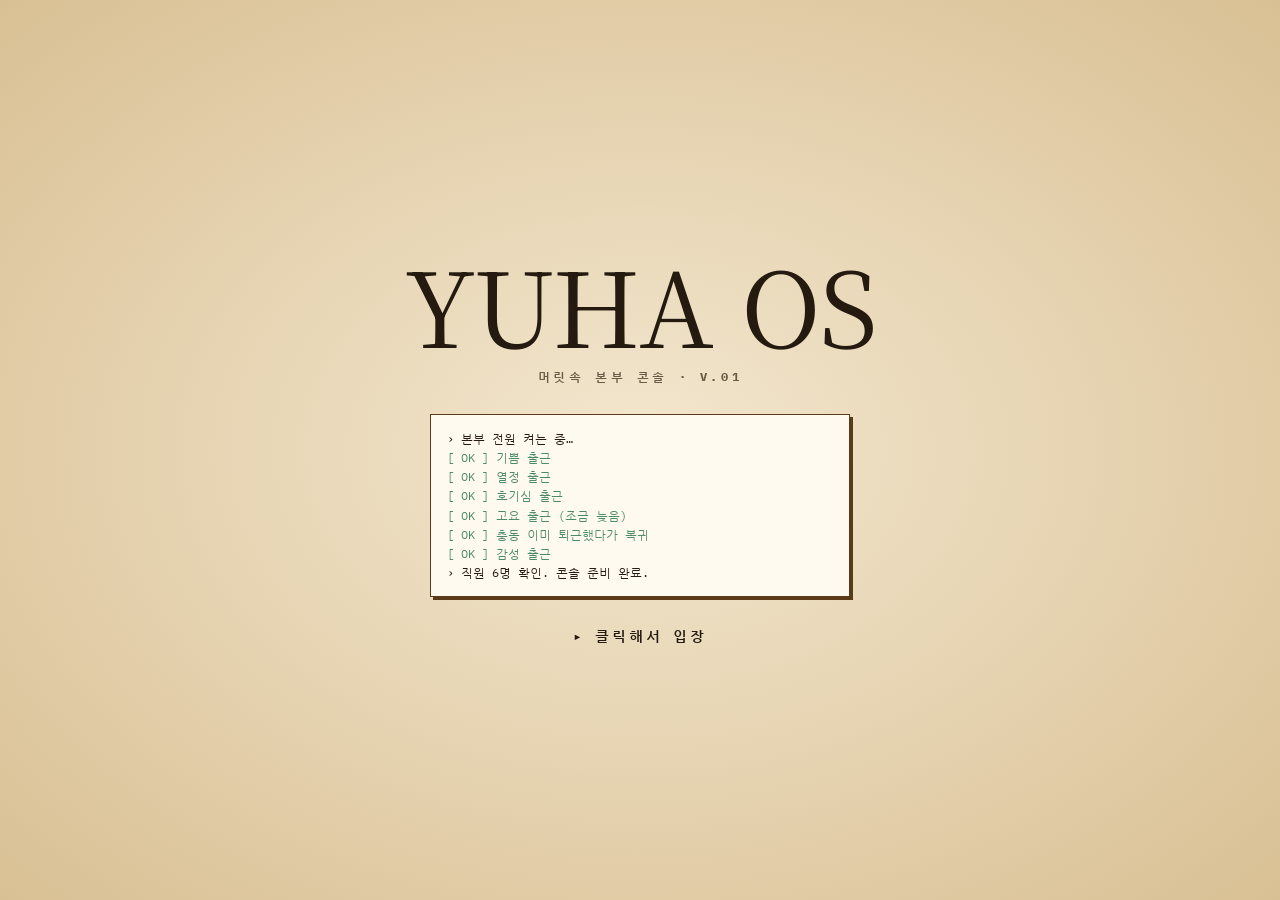
<file: index.html>
<!DOCTYPE html>
<html lang="ko">
<head>
<meta charset="utf-8">
<meta name="viewport" content="width=device-width, initial-scale=1">
<title>YUHA OS</title>
<meta name="description" content="유하의 포트폴리오 — 머릿속 본부 콘솔. 강원대 관광학과, 농구·기타·즉흥 여행.">
<link rel="preconnect" href="https://fonts.googleapis.com">
<link rel="preconnect" href="https://fonts.gstatic.com" crossorigin>
<link href="https://fonts.googleapis.com/css2?family=IBM+Plex+Mono:wght@400;500;700&family=Nanum+Gothic+Coding:wght@400;700&family=Noto+Serif+KR:wght@400;600&display=swap" rel="stylesheet">
<style>
/* ── 토큰 ─────────────────────────────────────────── */
:root{
  --font-mono:"IBM Plex Mono","Nanum Gothic Coding",ui-monospace,Consolas,monospace;
  --font-serif:"Noto Serif KR",Georgia,"Times New Roman",serif;

  --bg:#f3e7cf; --bg-deep:#d9c094;
  --win:#fffaf0; --titlebar:#ecdcb8;
  --chrome:#1c120a; --chrome-text:#ffd9a0;
  --ink:#241a10; --mute:#6b5a45; --line:#5a3a18;
  --accent:#c43f20; --on-accent:#ffffff;
  --scan:rgba(90,58,24,.045);

  /* 감정 색 — 핀 배지·자리표시 타일에만 */
  --joy:#f2b705; --passion:#e04f2e; --curiosity:#3f7cc4;
  --calm:#4d8a66; --impulse:#c2185b; --sentiment:#7e57c2;

  --shadow-hard:3px 3px 0 var(--line);
  --shadow-win:4px 4px 0 var(--line),0 16px 50px rgba(90,58,24,.28);
}
:root[data-wall="joy"]{--bg:#fbe7a8;--bg-deep:#e9bf45}
:root[data-wall="calm"]{--bg:#dfe9d8;--bg-deep:#a7c19a}
:root[data-wall="curiosity"]{--bg:#dde6f3;--bg-deep:#9fb6d8}
:root[data-theme="dark"]{
  --bg:#1d1611; --bg-deep:#0b0806;
  --win:#241b14; --titlebar:#33261b;
  --chrome:#000000; --chrome-text:#ffcf80;
  --ink:#f3e7cf; --mute:#bba88c; --line:#c9a36a;
  --accent:#ff7a55; --on-accent:#1c120a;
  --scan:rgba(255,207,128,.03);
  --shadow-win:4px 4px 0 var(--line),0 16px 50px rgba(0,0,0,.5);
}
:root[data-theme="dark"][data-wall="joy"]{--bg:#2a2208;--bg-deep:#0e0b02}
:root[data-theme="dark"][data-wall="calm"]{--bg:#142018;--bg-deep:#060b07}
:root[data-theme="dark"][data-wall="curiosity"]{--bg:#121a26;--bg-deep:#05080d}

/* ── 기본 ─────────────────────────────────────────── */
*,*::before,*::after{box-sizing:border-box}
[hidden]{display:none!important}
html,body{height:100%;margin:0}
body{font:14px/1.7 var(--font-mono);color:var(--ink);background:var(--bg-deep);overflow:hidden}
h1,h2,h3,p{margin:0}
a{color:var(--accent)}
button{font:inherit;color:inherit;cursor:pointer}
:focus-visible{outline:2px solid var(--accent);outline-offset:2px}
::selection{background:var(--accent);color:var(--on-accent)}
.sr-only{position:absolute;width:1px;height:1px;overflow:hidden;clip:rect(0 0 0 0);white-space:nowrap}

/* 버튼 공통: 딱딱한 그림자, 누르면 눌림 */
.btn{display:inline-flex;align-items:center;justify-content:center;gap:6px;min-height:40px;padding:8px 14px;
  background:var(--win);color:var(--ink);border:1.5px solid var(--line);box-shadow:var(--shadow-hard);
  font-size:12px;font-weight:700;letter-spacing:.12em;text-decoration:none}
.btn:hover{background:var(--titlebar)}
.btn:active{transform:translate(2px,2px);box-shadow:1px 1px 0 var(--line)}
.btn.primary{background:var(--accent);color:var(--on-accent)}
.btn.primary:hover{filter:brightness(1.08)}
.btn[aria-disabled="true"]{opacity:.55;cursor:not-allowed}

.kicker{font-size:11px;letter-spacing:.18em;color:var(--mute);text-transform:uppercase}
.serif{font-family:var(--font-serif);font-weight:400;letter-spacing:-.01em}
hr.rule{border:0;border-top:1px dashed var(--line);opacity:.5;margin:18px 0}

/* ── 부팅 화면 ────────────────────────────────────── */
#boot{position:fixed;inset:0;z-index:5000;display:flex;flex-direction:column;align-items:center;justify-content:center;gap:28px;
  padding:24px 16px;background:radial-gradient(ellipse at center,var(--bg) 0%,var(--bg-deep) 100%);cursor:pointer;text-align:center}
#boot[hidden]{display:none}
.boot-mark{font-family:var(--font-serif);font-size:clamp(44px,11vw,104px);line-height:1;letter-spacing:-.02em}
.boot-mark small{display:block;margin-top:14px;font:700 12px/1.4 var(--font-mono);letter-spacing:.3em;color:var(--mute)}
.boot-log{width:min(420px,100%);min-height:9.5em;padding:14px 16px;text-align:left;font-size:12px;line-height:1.6;
  background:var(--win);border:1.5px solid var(--line);box-shadow:var(--shadow-hard)}
.boot-log span{display:block}
.boot-log .ok{color:var(--calm)}
:root[data-theme="dark"] .boot-log .ok{color:#8fd1a8}
.boot-enter{font-weight:700;letter-spacing:.2em;animation:blink 1.1s steps(1) infinite}
@keyframes blink{50%{opacity:.35}}

/* ── 데스크톱 ─────────────────────────────────────── */
#desktop{position:fixed;inset:0;background:radial-gradient(ellipse at 60% 40%,var(--bg) 0%,var(--bg-deep) 110%)}
#desktop::after{content:"";position:absolute;inset:0;pointer-events:none;z-index:4000;
  background:repeating-linear-gradient(0deg,transparent 0 3px,var(--scan) 3px 4px)}

.menubar{position:absolute;top:0;left:0;right:0;height:32px;z-index:3000;display:flex;align-items:center;justify-content:space-between;
  gap:12px;padding:0 12px;background:var(--chrome);color:var(--chrome-text);font-size:12px;letter-spacing:.06em}
.menubar .left,.menubar .right{display:flex;align-items:center;gap:14px;min-width:0}
.menubar b{white-space:nowrap}
.menubar .mb-btn{background:none;border:0;color:inherit;padding:4px 2px;opacity:.8}
.menubar .mb-btn:hover{opacity:1;text-decoration:underline}
.menubar .power{border:1px solid var(--chrome-text);padding:3px 10px;letter-spacing:.14em;opacity:1}
.menubar .power:hover{background:var(--chrome-text);color:var(--chrome);text-decoration:none}
#clock{white-space:nowrap;font-variant-numeric:tabular-nums}

.icons{position:absolute;top:56px;left:24px;display:grid;grid-auto-flow:row;gap:14px;z-index:10}
.icon{display:flex;flex-direction:column;align-items:center;gap:6px;width:84px;padding:6px 4px;background:none;border:0;border-radius:4px}
.icon:hover,.icon:focus-visible{background:rgba(90,58,24,.12)}
.icon .glyph{display:grid;place-items:center;width:48px;height:40px;font-size:20px;background:var(--win);
  border:1.5px solid var(--line);box-shadow:2px 2px 0 var(--line)}
.icon .name{font-size:11px;line-height:1.3;text-align:center;word-break:keep-all;
  background:color-mix(in srgb,var(--bg) 70%,transparent);padding:0 3px}

.hero-btn{position:absolute;top:56px;right:32px;z-index:10;width:104px;height:104px;display:flex;flex-direction:column;align-items:center;
  justify-content:center;gap:8px;background:var(--win);border:1.5px solid var(--line);box-shadow:var(--shadow-hard);font-size:10px;font-weight:700;letter-spacing:.14em}
.hero-btn span:first-child{font-size:36px;line-height:1}
.hero-btn:hover{background:var(--accent);color:var(--on-accent)}

.desk-note{position:absolute;right:32px;bottom:92px;z-index:5;max-width:300px;text-align:right;font-size:11px;color:var(--mute);letter-spacing:.06em}
.desk-note .serif{display:block;font-size:22px;line-height:1.3;color:var(--ink);margin-bottom:6px}

.dock{position:absolute;bottom:14px;left:50%;transform:translateX(-50%);z-index:3000;display:flex;align-items:center;gap:6px;height:52px;padding:0 10px;
  background:var(--win);border:1.5px solid var(--line);box-shadow:var(--shadow-hard);max-width:calc(100vw - 32px);overflow-x:auto}
.dock button{position:relative;width:40px;height:36px;flex:none;font-size:17px;background:transparent;border:1px solid var(--line);color:var(--ink)}
.dock button:hover{background:var(--titlebar)}
.dock button.open{background:var(--accent);color:var(--on-accent)}
.dock .sep{width:1px;height:28px;background:var(--line);opacity:.4;flex:none}

/* ── 창 ───────────────────────────────────────────── */
.win{position:absolute;display:flex;flex-direction:column;min-width:280px;background:var(--win);color:var(--ink);
  border:1.5px solid var(--line);box-shadow:var(--shadow-win)}
.win.enter{animation:pop .16s ease-out}
@keyframes pop{from{transform:scale(.96);opacity:0}}
.titlebar{flex:none;display:flex;align-items:center;gap:10px;height:32px;padding:0 6px 0 10px;background:var(--titlebar);
  border-bottom:1.5px solid var(--line);cursor:grab;user-select:none;touch-action:none}
.titlebar:active{cursor:grabbing}
.titlebar .stripes{flex:1;height:10px;background:repeating-linear-gradient(0deg,var(--line) 0 1px,transparent 1px 3px);opacity:.35}
.titlebar .t{font-size:12px;font-weight:700;letter-spacing:.08em;white-space:nowrap}
.titlebar .x{width:24px;height:22px;display:grid;place-items:center;background:var(--win);border:1px solid var(--line);font-size:14px;line-height:1}
.titlebar .x:hover{background:var(--accent);color:var(--on-accent)}
.win.focused .titlebar{background:color-mix(in srgb,var(--accent) 22%,var(--titlebar))}
.win-body{flex:1;overflow:auto;padding:22px 24px 26px;overscroll-behavior:contain}
.statusbar{flex:none;display:flex;justify-content:space-between;gap:10px;padding:4px 10px;border-top:1px solid var(--line);font-size:10px;letter-spacing:.12em;color:var(--mute)}

/* ── 앱: 소개 ─────────────────────────────────────── */
.about{display:grid;grid-template-columns:minmax(0,1fr) 150px;gap:22px;align-items:start}
.about h1{font-size:clamp(28px,4vw,38px);line-height:1.2;margin:10px 0 14px}
.photo{position:relative;aspect-ratio:4/5;border:1.5px solid var(--line);box-shadow:var(--shadow-hard);overflow:hidden;
  background:repeating-linear-gradient(135deg,var(--titlebar) 0 8px,var(--win) 8px 16px);display:grid;place-items:center;text-align:center;
  font-size:10px;letter-spacing:.08em;color:var(--mute);padding:8px}
.photo img{position:absolute;inset:0;width:100%;height:100%;object-fit:cover}
.staff{display:flex;flex-wrap:wrap;gap:6px;margin-top:16px}
.cols{display:grid;grid-template-columns:repeat(3,minmax(0,1fr));gap:16px;font-size:12px}
.cols h3{font-size:11px;letter-spacing:.16em;color:var(--mute);margin-bottom:6px;font-weight:700}
.cols ul{list-style:none;margin:0;padding:0}
.cols li{padding:2px 0}

/* ── 앱: 핀보드 ───────────────────────────────────── */
.chips{display:flex;flex-wrap:wrap;gap:6px;margin:14px 0 18px}
.chip{min-height:32px;padding:4px 10px;font-size:11px;font-weight:700;letter-spacing:.06em;background:var(--win);border:1.5px solid var(--line);box-shadow:2px 2px 0 var(--line)}
.chip[aria-pressed="true"]{background:var(--ink);color:var(--win)}
.chip i{display:inline-block;width:8px;height:8px;margin-right:6px;border:1px solid var(--line);vertical-align:0}
.board{columns:3 170px;column-gap:12px}
.pin{display:block;width:100%;margin:0 0 12px;break-inside:avoid;padding:0;text-align:left;background:var(--win);border:1.5px solid var(--line);box-shadow:var(--shadow-hard)}
.pin:hover{transform:translate(-1px,-1px);box-shadow:5px 5px 0 var(--line)}
.pin:hover .pin-title{text-decoration:underline}
.tile{position:relative;display:grid;place-items:center;overflow:hidden;border-bottom:1.5px solid var(--line);
  background:repeating-linear-gradient(135deg,color-mix(in srgb,var(--c) 30%,var(--win)) 0 10px,color-mix(in srgb,var(--c) 18%,var(--win)) 10px 20px)}
.tile img{position:absolute;inset:0;width:100%;height:100%;object-fit:cover}
.tile .ph{padding:8px;font-size:10px;letter-spacing:.06em;color:var(--mute);text-align:center}
.badge{display:inline-flex;align-items:center;gap:6px;padding:2px 8px;font-size:10px;font-weight:700;letter-spacing:.08em;
  background:var(--win);border:1px solid var(--line);color:var(--ink);white-space:nowrap}
.badge i{width:8px;height:8px;background:var(--c);border:1px solid var(--line)}
.tile .badge{position:absolute;top:8px;left:8px}
.pin-meta{padding:10px 12px 12px}
.pin-title{font-weight:700;font-size:13px;line-height:1.45}
.pin-kind{font-size:10px;color:var(--mute);letter-spacing:.1em;margin-top:2px}
.detail .tile{max-height:320px;border:1.5px solid var(--line);box-shadow:var(--shadow-hard);margin:16px 0 18px}
.detail h2{font-size:28px;line-height:1.25;margin:10px 0 4px}
.facts{display:grid;grid-template-columns:repeat(auto-fit,minmax(130px,1fr));gap:12px;padding-top:14px;margin-top:18px;border-top:1px dashed var(--line)}
.facts dt{font-size:10px;letter-spacing:.14em;color:var(--mute)}
.facts dd{margin:2px 0 0;font-weight:700}
.tags{display:flex;flex-wrap:wrap;gap:6px;margin-top:16px}
.tags span{font-size:11px;padding:1px 8px;border:1px dotted var(--line);color:var(--mute)}
.driver{margin-top:18px;padding:10px 12px;border-left:4px solid var(--c);background:color-mix(in srgb,var(--c) 10%,var(--win));font-size:12px}

/* ── 앱: 요즘 ─────────────────────────────────────── */
.now-row{display:grid;grid-template-columns:90px minmax(0,1fr);gap:16px;padding:14px 0;border-top:1px dotted var(--line)}
.now-row:last-child{border-bottom:1px dotted var(--line)}
.now-row .k{font-size:11px;font-weight:700;letter-spacing:.1em;color:var(--mute);padding-top:3px}
.now-row .v{font-family:var(--font-serif);font-size:17px;line-height:1.4}
.now-row .n{font-size:12px;color:var(--mute);margin-top:2px}

/* ── 앱: 연락 (자동응답기) ────────────────────────── */
.machine{background:var(--chrome);color:var(--chrome-text);border:1.5px solid var(--line);box-shadow:var(--shadow-hard);padding:14px 16px;font-size:12px}
.machine .lcd{display:flex;justify-content:space-between;gap:10px;padding:8px 10px;margin-bottom:12px;background:#0d1a0d;color:#7aff7a;letter-spacing:.14em;font-size:11px}
.machine .rec{color:#ff5a5a;animation:blink 1.2s steps(1) infinite}
.menu-opts{display:grid;gap:8px}
.menu-opts .btn{justify-content:space-between;background:transparent;color:var(--chrome-text);border-color:var(--chrome-text);box-shadow:2px 2px 0 var(--chrome-text);letter-spacing:.06em;font-weight:500;text-align:left}
.menu-opts .btn:hover{background:var(--chrome-text);color:var(--chrome)}
.menu-opts kbd{font:700 11px var(--font-mono);padding:1px 6px;border:1px solid currentColor}
.form{display:grid;gap:12px;margin-top:4px}
.form label{display:grid;gap:4px;font-size:11px;letter-spacing:.12em;font-weight:700}
.form input,.form textarea{font:14px/1.5 var(--font-mono);color:var(--ink);background:var(--win);border:1.5px solid var(--line);padding:9px 10px;min-height:44px}
.form textarea{min-height:110px;resize:vertical}
.form .err{color:var(--accent);font-size:12px;min-height:1.4em}

/* ── 앱: 3점슛 ────────────────────────────────────── */
.court{text-align:center}
.scoreboard{display:flex;justify-content:center;gap:10px;margin:14px 0}
.scoreboard div{min-width:84px;padding:8px 10px;background:var(--chrome);color:#ffb347;border:1.5px solid var(--line)}
.scoreboard b{display:block;font-size:24px;line-height:1.1;font-variant-numeric:tabular-nums}
.scoreboard small{font-size:9px;letter-spacing:.16em;color:var(--chrome-text)}
.meter{position:relative;height:34px;margin:18px 4px 8px;background:var(--titlebar);border:1.5px solid var(--line);box-shadow:var(--shadow-hard);overflow:hidden}
.meter .zone{position:absolute;top:0;bottom:0;background:color-mix(in srgb,var(--calm) 55%,transparent);border-inline:1.5px solid var(--line)}
.meter .needle{position:absolute;top:-2px;bottom:-2px;width:4px;margin-left:-2px;background:var(--accent)}
.hoop-msg{min-height:3.2em;margin:10px 0 14px;font-family:var(--font-serif);font-size:18px}
.court .hint{font-size:11px;color:var(--mute);letter-spacing:.08em;margin-top:10px}

/* ── 앱: 설정 ─────────────────────────────────────── */
.walls{display:grid;grid-template-columns:repeat(auto-fill,minmax(120px,1fr));gap:12px;margin:12px 0 22px}
.wall{padding:0;text-align:left;background:var(--win);border:1.5px solid var(--line);box-shadow:2px 2px 0 var(--line)}
.wall[aria-pressed="true"]{outline:3px solid var(--accent);outline-offset:2px}
.wall .sw{height:56px;border-bottom:1.5px solid var(--line)}
.wall .lb{padding:6px 8px;font-size:11px;font-weight:700}
.wall .ds{display:block;font-weight:400;color:var(--mute);font-size:10px}
.seg{display:inline-flex;border:1.5px solid var(--line);box-shadow:var(--shadow-hard)}
.seg button{min-height:40px;padding:6px 16px;border:0;background:var(--win);font-size:12px;font-weight:700;letter-spacing:.1em}
.seg button+button{border-left:1.5px solid var(--line)}
.seg button[aria-pressed="true"]{background:var(--ink);color:var(--win)}

/* ── 도움말 ───────────────────────────────────────── */
.guide-list{list-style:none;margin:10px 0 0;padding:0}
.guide-list li{display:flex;gap:12px;align-items:flex-start;padding:10px 0;border-bottom:1px dotted var(--line)}
.guide-list .glyph{flex:none;display:grid;place-items:center;width:36px;height:30px;border:1.5px solid var(--line);box-shadow:2px 2px 0 var(--line)}
.guide-list b{display:block}
.guide-list span{font-size:12px;color:var(--mute)}

/* ── 모바일: 창은 전체 화면 시트, 드래그 없음 ─────── */
@media (max-width:760px){
  .icons{left:16px;right:16px;top:48px;grid-template-columns:repeat(4,minmax(0,1fr));justify-items:center;gap:10px}
  .icon{width:100%;max-width:84px}
  .hero-btn,.desk-note{display:none}
  .win{left:8px!important;right:8px!important;top:40px!important;bottom:76px!important;width:auto!important;height:auto!important;min-width:0}
  .titlebar{cursor:default}
  .win-body{padding:18px 16px 22px}
  .about{grid-template-columns:1fr}
  .about .photo{width:140px;order:-1}
  .cols{grid-template-columns:1fr 1fr}
  .menubar .hide-sm{display:none}
}
@media (prefers-reduced-motion:reduce){
  *,*::before,*::after{animation:none!important;transition:none!important}
}
</style>
</head>
<body>

<!-- 부팅 화면 -->
<div id="boot" role="button" tabindex="0" aria-label="YUHA OS 입장하기">
  <div class="boot-mark">YUHA OS<small>머릿속 본부 콘솔 · V.01</small></div>
  <div class="boot-log" id="bootLog" aria-live="polite"></div>
  <div class="boot-enter">▸ 클릭해서 입장</div>
</div>

<!-- 데스크톱 -->
<main id="desktop" hidden>
  <h1 class="sr-only">유하 포트폴리오 — YUHA OS</h1>
  <div class="menubar">
    <div class="left">
      <b>◉ YUHA OS</b>
      <button class="mb-btn" data-open="about">나</button>
      <button class="mb-btn" data-open="pins">핀</button>
      <button class="mb-btn hide-sm" data-open="now">요즘</button>
      <button class="mb-btn" data-open="guide">도움말</button>
    </div>
    <div class="right">
      <span id="clock" class="hide-sm" aria-hidden="true"></span>
      <button class="mb-btn power" id="powerOff">전원 끄기</button>
    </div>
  </div>

  <nav class="icons" aria-label="바탕화면 아이콘" id="icons"></nav>

  <button class="hero-btn" data-open="pins" aria-label="사진첩 열기 — 감정 핀보드">
    <span aria-hidden="true">📷</span><span>사진첩</span>
  </button>

  <p class="desk-note" aria-hidden="true">
    <span class="serif">머릿속 본부에<br>직원이 좀 많아요</span>
    아이콘을 눌러 창을 여세요 · 제목 줄을 끌어 옮기기
  </p>

  <div id="windows"></div>
  <div class="dock" id="dock" role="toolbar" aria-label="독"></div>
</main>

<!-- ── 창 템플릿 ─────────────────────────────────────── -->
<template id="tpl-about">
  <div class="about">
    <div>
      <div class="kicker">유하 · Free spirit · 강원대 관광학과</div>
      <h1 class="serif">머릿속 본부에<br>직원이 좀 많아요</h1>
      <p>집돌이인데 한 번 나가면 안 들어옵니다. 코트에선 소리 지르고, 밤엔 기타를 잡고, 주말엔 표부터 끊습니다.</p>
      <p style="margin-top:10px">사진첩의 핀은 각 감정이 제 하루를 맡았던 날의 기록이에요. 눌러 보면 누가 운전대를 잡았는지 나옵니다.</p>
      <div class="staff" id="staff" aria-label="본부 직원 명단"></div>
      <div style="display:flex;gap:10px;flex-wrap:wrap;margin-top:20px">
        <button class="btn primary" data-open="pins">핀 구경하기</button>
        <button class="btn" data-open="now">요즘 뭐 하냐면 →</button>
      </div>
    </div>
    <div class="photo" id="profilePhoto">프로필 사진<br>(4:5)</div>
  </div>
  <hr class="rule">
  <div class="cols">
    <div><h3>나</h3><ul><li>유하 / 자유로운 영혼</li><li>강원대 관광학과</li><li>학생회 홍보부장</li></ul></div>
    <div><h3>자주 하는 것</h3><ul><li>농구 · 테니스</li><li>피아노 · 기타</li><li>콘솔 게임</li></ul></div>
    <div><h3>연락</h3><ul><li><a href="#" data-open="contact">이메일</a></li><li><a href="#" data-open="contact">인스타그램</a></li><li><a href="#" data-open="contact">오픈채팅</a></li></ul></div>
  </div>
</template>

<template id="tpl-pins">
  <div data-view="list">
    <h2 class="serif" style="font-size:28px;line-height:1.25">감정이 맡은 <span data-count></span>개의 핀</h2>
    <p class="kicker" style="margin-top:6px;text-transform:none;letter-spacing:.04em">누르면 그날 운전대를 잡은 감정이 변명합니다</p>
    <div class="chips" role="group" aria-label="감정별 거르기"></div>
    <div class="board"></div>
  </div>
  <div data-view="detail" class="detail" hidden></div>
</template>

<template id="tpl-now">
  <div class="kicker">Updated 2026.09</div>
  <h2 class="serif" style="font-size:28px;line-height:1.25;margin:8px 0 6px">지금 듣는 것,<br>읽는 것, 하는 것</h2>
  <p style="color:var(--mute);font-size:12px;margin-bottom:18px">이번 달 기준. 다음 달엔 아마 전부 바뀌어 있을 거예요.</p>
  <div data-now></div>
</template>

<template id="tpl-contact">
  <h2 class="serif" style="font-size:28px;line-height:1.25">코트, 무대, 공항 중<br>아무 데나 부르세요</h2>
  <p style="margin:10px 0 18px;font-size:13px">농구 한 명 모자랄 때, 합주에 기타가 없을 때, 주말에 갑자기 떠나고 싶을 때. 셋 중 하나면 답장이 빠릅니다.</p>
  <div class="machine">
    <div class="lcd"><span>▸ YUHA-MATIC 3000</span><span class="rec">● REC</span></div>
    <div data-screen="menu">
      <p style="margin-bottom:10px">삐— 유하는 지금 코트에 있습니다. 번호를 누르세요.</p>
      <div class="menu-opts" data-opts></div>
      <p style="margin-top:12px;font-size:10px;letter-spacing:.14em;opacity:.75">▸ 키보드 1–4 로도 누를 수 있어요</p>
    </div>
    <div data-screen="leave" hidden>
      <p style="margin-bottom:6px">04 · 메시지 남기기 — 삐 소리 후에 말씀하세요…</p>
    </div>
  </div>
  <form class="form" data-form hidden novalidate>
    <label>이름 *<input name="name" autocomplete="name" required></label>
    <label>이메일 *<input name="email" type="email" autocomplete="email" required></label>
    <label>메시지 *<textarea name="msg" required></textarea></label>
    <div class="err" data-err role="alert"></div>
    <div style="display:flex;gap:10px;flex-wrap:wrap">
      <button class="btn primary" type="submit">메일 앱으로 보내기</button>
      <button class="btn" type="button" data-back>← 메뉴</button>
    </div>
  </form>
</template>

<template id="tpl-hoops">
  <div class="court">
    <div class="kicker">YUHA ARCADE · 3점슛.app</div>
    <h2 class="serif" style="font-size:26px;margin-top:6px">3점 하나에 하루가 감</h2>
    <div class="scoreboard">
      <div><small>성공</small><b data-made>0</b></div>
      <div><small>슛</small><b data-shots>0/10</b></div>
      <div><small>최고</small><b data-best>0</b></div>
    </div>
    <div class="meter" aria-hidden="true"><div class="zone" data-zone></div><div class="needle" data-needle></div></div>
    <p class="hoop-msg" data-msg aria-live="polite">바늘이 초록 칸에 올 때 던지세요.</p>
    <button class="btn primary" data-shoot style="min-width:160px">▸ 시작</button>
    <p class="hint">스페이스바 / 클릭 · 연속으로 넣을수록 칸이 좁아집니다</p>
  </div>
</template>

<template id="tpl-settings">
  <div class="kicker">YUHA OS · 제어판</div>
  <h2 class="serif" style="font-size:26px;margin:6px 0 14px">설정</h2>
  <h3 style="font-size:12px;letter-spacing:.14em">배경</h3>
  <div class="walls" data-walls></div>
  <h3 style="font-size:12px;letter-spacing:.14em;margin-bottom:10px">화면 모드</h3>
  <div class="seg" role="group" aria-label="화면 모드">
    <button data-theme-btn="light">낮 ☀</button><button data-theme-btn="dark">밤 ☾</button>
  </div>
  <p style="margin-top:18px;font-size:11px;color:var(--mute)">설정은 이 브라우저에만 저장됩니다.</p>
</template>

<template id="tpl-guide">
  <div class="kicker">WELCOME TO YUHA OS · V.01</div>
  <h2 class="serif" style="font-size:30px;margin:6px 0 10px">본부 안내서</h2>
  <p style="font-size:13px">여기는 제 머릿속 본부의 콘솔입니다. 바탕화면 아이콘이나 아래 독을 누르면 창이 열려요. 창은 제목 줄을 끌어 옮기고, <b>×</b>나 Esc로 닫습니다.</p>
  <ul class="guide-list" data-guide></ul>
  <p style="margin-top:16px;font-size:11px;color:var(--mute);letter-spacing:.12em">— 안내 끝 —</p>
</template>

<script>
/* ── 설정: 사진·연락처 ─────────────────────────────────
   TODO: 사진은 site/images/ 에 넣고 경로를 적으세요. 비워 두면 자리표시 타일이 보입니다.
   예) PROFILE_PHOTO = "images/profile.jpg";  PIN_PHOTOS = { p1:"images/p1.jpg" } */
const PROFILE_PHOTO = "";
const PIN_PHOTOS = {};
/* TODO: 실제 연락처로 교체. 빈 값이면 "준비 중"으로 표시됩니다. */
const CONTACT = {
  email: "hello@example.com",
  instagram: "",   // 예: "https://instagram.com/아이디"
  openchat: ""     // 예: "https://open.kakao.com/o/xxxx"
};

/* ── 콘텐츠 (유하 포트폴리오 원본) ──────────────────── */
const EMO = {
  "기쁨 Joy":{c:"var(--joy)",g:"☀",line:"기쁨이 운전대를 잡은 날. 이유는 단순했고 결과는 좋았습니다."},
  "열정 Passion":{c:"var(--passion)",g:"▲",line:"열정이 운전대를 잡은 날. 다음 날 조금 피곤했지만 후회는 없습니다."},
  "호기심 Curiosity":{c:"var(--curiosity)",g:"?",line:"호기심이 운전대를 잡은 날. 일단 해 보고 나중에 생각했습니다."},
  "고요 Calm":{c:"var(--calm)",g:"◡",line:"고요가 운전대를 잡은 날. 조용했지만 충전은 확실했습니다."},
  "충동 Impulse":{c:"var(--impulse)",g:"⚡",line:"충동이 운전대를 잡은 날. 계획은 없었고 기억은 남았습니다."},
  "감성 Sentiment":{c:"var(--sentiment)",g:"♪",line:"감성이 운전대를 잡은 날. 밤이 조금 길어졌습니다."}
};
const PINS=[
 {id:"p1",emotion:"열정 Passion",kind:"이력",year:"2025–",ratio:"3 / 4",title:"학생회 홍보부장",
  story:"강원대 관광학과 학생회에서 홍보를 맡고 있습니다. 포스터 마감 전날 밤이 제일 즐겁다고 말하면 다들 이상하게 보는데, 진심이에요.",
  facts:[{k:"소속",v:"관광학과 학생회"},{k:"역할",v:"홍보부장"},{k:"주 업무",v:"포스터·SNS·행사"}],tags:["기획","디자인","학생회"],ph:"행사 포스터 / 현장 (3:4)"},
 {id:"p2",emotion:"기쁨 Joy",kind:"취미",year:"상시",ratio:"4 / 5",title:"3점 하나에 하루가 감",
  story:"슛이 들어간 날은 하루 종일 기분이 좋고, 안 들어간 날은 그냥 더 던집니다. 체육관 문 닫을 때까지 남아 있는 사람이 보통 저예요.",
  facts:[{k:"포지션",v:"가드"},{k:"주 특기",v:"3점 (가끔)"},{k:"퇴장 시각",v:"문 닫을 때"}],tags:["농구","코트","체력"],ph:"농구 코트 (4:5)"},
 {id:"p3",emotion:"열정 Passion",kind:"취미",year:"2024–",ratio:"1 / 1",title:"테니스, 입문 중 진심",
  story:"라켓을 산 지 얼마 안 됐는데 이미 그립을 두 번 갈았습니다. 폼은 아직 엉망이지만 공 맞는 소리가 좋아서 계속 나갑니다.",
  facts:[{k:"구력",v:"초보 딱지 유지 중"},{k:"좋아하는 소리",v:"스윗스팟"},{k:"목표",v:"서브 넣기"}],tags:["테니스","코트","성장중"],ph:"테니스 라켓·공 (1:1)"},
 {id:"p4",emotion:"충동 Impulse",kind:"취미",year:"연중무휴",ratio:"2 / 3",title:"일단 표부터 끊습니다",
  story:"계획은 도착해서 세웁니다. 검색은 기차 안에서, 숙소는 저녁에. 덕분에 길을 자주 잃지만 남는 사진은 늘 그때 것들이에요.",
  facts:[{k:"예약 시점",v:"출발 D-1"},{k:"계획 수립",v:"현지 도착 후"},{k:"필수품",v:"보조배터리"}],tags:["여행","즉흥","기차"],ph:"여행 스냅 (2:3)"},
 {id:"p5",emotion:"감성 Sentiment",kind:"취미",year:"오래됨",ratio:"4 / 5",title:"밤 열한 시의 피아노",
  story:"악보는 잘 못 봅니다. 대신 들은 걸 손으로 더듬어 찾는 편이에요. 새벽에 치면 층간소음이라 요즘은 건반을 아주 살살 누릅니다.",
  facts:[{k:"주법",v:"귀로 카피"},{k:"시간대",v:"23:00 이후"},{k:"음량",v:"아주 작게"}],tags:["피아노","음악","밤"],ph:"건반 (4:5)"},
 {id:"p6",emotion:"감성 Sentiment",kind:"취미",year:"오래됨",ratio:"3 / 4",title:"기타는 어디든 들고 감",
  story:"MT, 바닷가, 친구 자취방. 결국 누군가는 노래를 시키고 저는 못 이기는 척 칩니다. 사실 그 순간을 기다리고 있었어요.",
  facts:[{k:"장르",v:"아무거나"},{k:"레퍼토리",v:"열 곡쯤"},{k:"핑계",v:"못 이기는 척"}],tags:["기타","합주","불꽃놀이 대신"],ph:"기타 (3:4)"},
 {id:"p7",emotion:"고요 Calm",kind:"성격",year:"기본값",ratio:"1 / 1",title:"기본 상태는 집돌이",
  story:"약속 없는 주말엔 커튼을 치고 하루 종일 방에 있습니다. 밖에 나가는 건 큰 결심이지만, 나가면 왜인지 새벽까지 안 들어옵니다.",
  facts:[{k:"기본 상태",v:"방 안"},{k:"기동 조건",v:"큰 결심"},{k:"귀가 시각",v:"미정"}],tags:["집","충전","모순"],ph:"방 안 풍경 (1:1)"},
 {id:"p8",emotion:"기쁨 Joy",kind:"취미",year:"쭉",ratio:"4 / 5",title:"콘솔 앞에선 진지해짐",
  story:"패드를 잡으면 말수가 줄어듭니다. 엔딩을 본 게임은 세이브를 지우지 않고 남겨 둬요. 언젠가 다시 그 세계로 돌아갈 것 같아서.",
  facts:[{k:"플랫폼",v:"콘솔"},{k:"선호",v:"싱글 스토리"},{k:"세이브",v:"안 지움"}],tags:["게임","스토리","몰입"],ph:"콘솔·패드 (4:5)"},
 {id:"p9",emotion:"호기심 Curiosity",kind:"취미",year:"상시",ratio:"2 / 3",title:"전시는 혼자 보러 갑니다",
  story:"같이 가면 눈치가 보여서 혼자 갑니다. 한 작품 앞에서 십 분씩 서 있어도 아무도 재촉하지 않는 게 좋아요.",
  facts:[{k:"동행",v:"없음 권장"},{k:"체류",v:"작품당 10분"},{k:"기념품",v:"엽서 한 장"}],tags:["전시","예술","혼자"],ph:"전시장 (2:3)"},
 {id:"p10",emotion:"호기심 Curiosity",kind:"성격",year:"만성",ratio:"3 / 4",title:"새로운 건 일단 해봄",
  story:"처음 보는 건 일단 손대 봅니다. 그래서 반쯤 배운 게 많고, 그중 몇 개는 어쩌다 오래 남았어요. 이 사이트도 그중 하나입니다.",
  facts:[{k:"시도",v:"많음"},{k:"완주",v:"가끔"},{k:"후회",v:"별로 없음"}],tags:["탐구","시작","취미부자"],ph:"작업 책상 (3:4)"},
 {id:"p11",emotion:"충동 Impulse",kind:"취미",year:"2025",ratio:"4 / 5",title:"새벽 두 시의 드라이브",
  story:"잠이 안 오면 나갑니다. 목적지는 보통 편의점이고, 돌아오는 길에 듣는 노래 때문에 그 밤은 특별해집니다.",
  facts:[{k:"출발",v:"02:00"},{k:"목적지",v:"편의점"},{k:"핵심",v:"돌아오는 길 플레이리스트"}],tags:["밤","음악","산책"],ph:"밤 도로 (4:5)"},
 {id:"p12",emotion:"고요 Calm",kind:"이력",year:"2024–",ratio:"1 / 1",title:"관광학과, 남의 여행도 설계함",
  story:"전공이 여행입니다. 답사를 가면 남들보다 표지판과 동선을 오래 봅니다. 즐기는 법을 배우는 학과라고 소개하면 다들 부러워해요.",
  facts:[{k:"학교",v:"강원대학교"},{k:"전공",v:"관광학"},{k:"특기",v:"동선 짜기"}],tags:["전공","답사","기획"],ph:"답사 현장 (1:1)"}
];
const NOW=[
  {label:"듣는 중",title:"연습실에서 녹음한 기타 데모",note:"완성될 기미는 없지만 매주 조금씩 길어지고 있습니다."},
  {label:"읽는 중",title:"여행 에세이 한 권, 전공 서적 한 권",note:"에세이는 빨리 읽히고 전공 책은 시험 기간에 갑자기 잘 읽힙니다."},
  {label:"하는 중",title:"테니스 서브 교정",note:"영상 보고 따라 하는 중. 아직은 하늘로 갑니다."},
  {label:"보는 중",title:"엔딩 안 본 콘솔 게임 두 개",note:"둘 다 후반부에서 멈춰 있습니다. 아껴 두는 거예요."},
  {label:"가고 싶은",title:"이번 학기 끝나고 아무 데나",note:"표는 끝나기 전날 끊을 예정입니다."}
];

/* ── 앱 목록 ─────────────────────────────────────────── */
const APPS=[
  {id:"about",   title:"소개.txt",    glyph:"☺", w:620,h:600, desc:"누구인지, 뭘 공부하는지, 뭘 좋아하는지."},
  {id:"pins",    title:"핀보드.dir",  glyph:"▦", w:780,h:680, desc:"감정별로 거를 수 있는 12개의 핀. 눌러서 자세히."},
  {id:"now",     title:"요즘.now",    glyph:"◷", w:560,h:560, desc:"이번 달에 듣고, 읽고, 하는 것."},
  {id:"contact", title:"연락.eml",    glyph:"✉", w:540,h:660, desc:"자동응답기. 이메일·인스타·오픈채팅·메시지."},
  {id:"hoops",   title:"3점슛.app",   glyph:"◎", w:480,h:520, desc:"타이밍 맞춰 던지는 미니 게임. 10구 도전."},
  {id:"settings",title:"설정",        glyph:"⚙", w:560,h:560, desc:"배경 색과 낮/밤 모드 바꾸기."},
  {id:"guide",   title:"안내서.help", glyph:"?", w:520,h:600, desc:"이 화면."}
];
const APP = Object.fromEntries(APPS.map(a=>[a.id,a]));

/* ── 유틸 ────────────────────────────────────────────── */
const $=(s,r=document)=>r.querySelector(s);
const $$=(s,r=document)=>[...r.querySelectorAll(s)];
const esc=s=>String(s).replace(/[&<>"']/g,c=>({"&":"&amp;","<":"&lt;",">":"&gt;",'"':"&quot;","'":"&#39;"}[c]));
const store={get(k,d){try{const v=localStorage.getItem("yuhaos:"+k);return v===null?d:v}catch(e){return d}},
             set(k,v){try{localStorage.setItem("yuhaos:"+k,v)}catch(e){}}};
const reduced=matchMedia("(prefers-reduced-motion: reduce)").matches;
const isMobile=()=>innerWidth<=760;

/* ── 테마 ───────────────────────────────────────────── */
function applyTheme(){
  const root=document.documentElement;
  root.dataset.theme=store.get("theme","light");
  root.dataset.wall=store.get("wall","cream");
}
applyTheme();

/* ── 부팅 ───────────────────────────────────────────── */
const boot=$("#boot"), desktop=$("#desktop");
const BOOT_LINES=[
  ["본부 전원 켜는 중…",""],
  ["기쁨 출근","ok"],["열정 출근","ok"],["호기심 출근","ok"],
  ["고요 출근 (조금 늦음)","ok"],["충동 이미 퇴근했다가 복귀","ok"],["감성 출근","ok"],
  ["직원 6명 확인. 콘솔 준비 완료.",""]
];
let bootTimers=[];
function runBoot(){
  const log=$("#bootLog"); log.innerHTML="";
  bootTimers.forEach(clearTimeout); bootTimers=[];
  BOOT_LINES.forEach(([t,c],i)=>{
    const add=()=>{const s=document.createElement("span");s.className=c;s.textContent=(c?"[ OK ] ":"› ")+t;log.appendChild(s)};
    reduced?add():bootTimers.push(setTimeout(add,180*i));
  });
}
function enter(first="about"){
  if(boot.hidden) return;
  bootTimers.forEach(clearTimeout);
  boot.hidden=true; desktop.hidden=false;
  if(!$("#windows").children.length) openApp(first);
}
boot.addEventListener("click",()=>enter());
boot.addEventListener("keydown",e=>{if(e.key==="Enter"||e.key===" "){e.preventDefault();enter()}});
$("#powerOff").addEventListener("click",()=>{
  $$("#windows .win").forEach(w=>closeApp(w.dataset.app));
  desktop.hidden=true; boot.hidden=false; runBoot(); boot.focus();
});
runBoot();
/* 주소 뒤 #앱이름 (예: index.html#pins) 이면 부팅 건너뛰고 바로 그 창 */
addEventListener("DOMContentLoaded",()=>{
  const h=location.hash.slice(1);
  if(APP[h]) enter(h);
});

/* ── 시계 ───────────────────────────────────────────── */
function tick(){const d=new Date();$("#clock").textContent=d.toLocaleDateString("ko-KR",{month:"short",day:"numeric",weekday:"short"})+" "+d.toLocaleTimeString("ko-KR",{hour:"2-digit",minute:"2-digit"})}
tick(); setInterval(tick,20000);

/* ── 아이콘 · 독 ────────────────────────────────────── */
$("#icons").innerHTML=APPS.map(a=>`<button class="icon" data-open="${a.id}"><span class="glyph" aria-hidden="true">${a.glyph}</span><span class="name">${a.title}</span></button>`).join("");
function renderDock(){
  const open=new Set($$("#windows .win").map(w=>w.dataset.app));
  $("#dock").innerHTML=APPS.map((a,i)=>(i===4?'<span class="sep"></span>':"")+
    `<button data-open="${a.id}" class="${open.has(a.id)?"open":""}" title="${a.title}" aria-label="${a.title}${open.has(a.id)?" (열림)":""}">${a.glyph}</button>`).join("");
}
renderDock();
document.addEventListener("click",e=>{
  const t=e.target.closest("[data-open]"); if(!t) return;
  e.preventDefault(); openApp(t.dataset.open);
});

/* ── 창 관리 ─────────────────────────────────────────── */
let zTop=100, cascade=0;
function focusWin(win){
  win.style.zIndex=++zTop;
  $$("#windows .win").forEach(w=>w.classList.toggle("focused",w===win));
}
function openApp(id){
  const app=APP[id]; if(!app) return;
  let win=$(`#windows .win[data-app="${id}"]`);
  if(win){focusWin(win); win.querySelector(".x").focus(); return}
  win=document.createElement("section");
  win.className="win"+(reduced?"":" enter"); win.dataset.app=id;
  win.setAttribute("role","dialog"); win.setAttribute("aria-label",app.title);
  win.innerHTML=`<div class="titlebar"><span class="t">${app.title}</span><span class="stripes" aria-hidden="true"></span>
    <button class="x" aria-label="${app.title} 닫기">×</button></div>
    <div class="win-body"></div><div class="statusbar"><span>YUHA OS</span><span data-status>준비됨</span></div>`;
  win.querySelector(".win-body").appendChild($("#tpl-"+id).content.cloneNode(true));
  // 크기·위치: 화면 안에 들어오게, 여러 개면 계단식
  const W=Math.min(app.w,innerWidth-160), H=Math.min(app.h,innerHeight-130);
  const off=(cascade++%6)*28;
  win.style.width=W+"px"; win.style.height=H+"px";
  win.style.left=Math.max(130,Math.min((innerWidth-W)/2-80+off,innerWidth-W-16))+"px";
  win.style.top=Math.max(44,Math.min(60+off,innerHeight-H-80))+"px";
  $("#windows").appendChild(win);
  win.addEventListener("pointerdown",()=>focusWin(win));
  win.querySelector(".x").addEventListener("click",()=>closeApp(id));
  makeDraggable(win);
  INIT[id]?.(win);
  focusWin(win); renderDock();
  win.querySelector(".x").focus();
}
function closeApp(id){
  const win=$(`#windows .win[data-app="${id}"]`); if(!win) return;
  win._cleanup?.(); win.remove(); renderDock();
  const rest=$$("#windows .win").sort((a,b)=>b.style.zIndex-a.style.zIndex);
  if(rest[0]){focusWin(rest[0]); rest[0].querySelector(".x").focus()}
}
function makeDraggable(win){
  const bar=win.querySelector(".titlebar");
  bar.addEventListener("pointerdown",e=>{
    if(isMobile()||e.target.closest("button")) return;
    const sx=e.clientX, sy=e.clientY, l=win.offsetLeft, t=win.offsetTop;
    bar.setPointerCapture(e.pointerId);
    const move=ev=>{
      win.style.left=Math.max(-win.offsetWidth+80,Math.min(innerWidth-80,l+ev.clientX-sx))+"px";
      win.style.top=Math.max(32,Math.min(innerHeight-60,t+ev.clientY-sy))+"px";
    };
    const up=()=>{bar.removeEventListener("pointermove",move);bar.removeEventListener("pointerup",up)};
    bar.addEventListener("pointermove",move); bar.addEventListener("pointerup",up);
  });
}
document.addEventListener("keydown",e=>{
  if(desktop.hidden) return;
  if(e.key==="Escape"){
    const top=$$("#windows .win").sort((a,b)=>b.style.zIndex-a.style.zIndex)[0];
    if(top){e.preventDefault(); closeApp(top.dataset.app)}
  }
});

/* ── 앱별 초기화 ─────────────────────────────────────── */
const tileHTML=(p,big)=>{
  const e=EMO[p.emotion], src=PIN_PHOTOS[p.id];
  return `<div class="tile" style="--c:${e.c};aspect-ratio:${p.ratio}">
    ${src?`<img src="${esc(src)}" alt="${esc(p.title)}" loading="lazy">`:`<span class="ph">${esc(p.ph)}</span>`}
    ${big?"":`<span class="badge" style="--c:${e.c}"><i></i>${esc(p.emotion)}</span>`}</div>`;
};
const INIT={
  about(win){
    $("#staff",win).innerHTML=Object.entries(EMO).map(([k,v])=>`<span class="badge" style="--c:${v.c}"><i></i>${esc(k)}</span>`).join("");
    if(PROFILE_PHOTO) $("#profilePhoto",win).innerHTML=`<img src="${esc(PROFILE_PHOTO)}" alt="유하 프로필 사진">`;
    win.querySelector("[data-status]").textContent="직원 6명 근무 중";
  },
  pins(win){
    const list=$("[data-view=list]",win), detail=$("[data-view=detail]",win), body=win.querySelector(".win-body");
    const status=win.querySelector("[data-status]");
    $("[data-count]",win).textContent=PINS.length;
    let filter="전체 All";
    const chips=$(".chips",win), board=$(".board",win);
    function draw(){
      const order=["전체 All",...Object.keys(EMO)];
      chips.innerHTML=order.map(l=>`<button class="chip" aria-pressed="${l===filter}" data-f="${esc(l)}">${EMO[l]?`<i style="background:${EMO[l].c}"></i>`:""}${esc(l)}</button>`).join("");
      const items=filter==="전체 All"?PINS:PINS.filter(p=>p.emotion===filter);
      board.innerHTML=items.map(p=>`<button class="pin" data-pin="${p.id}">${tileHTML(p)}
        <div class="pin-meta"><div class="pin-title">${esc(p.title)}</div><div class="pin-kind">${esc(p.kind)} · ${esc(p.year)}</div></div></button>`).join("");
      status.textContent=`${items.length}개 표시`;
    }
    chips.addEventListener("click",e=>{const b=e.target.closest("[data-f]"); if(b){filter=b.dataset.f; draw()}});
    board.addEventListener("click",e=>{const b=e.target.closest("[data-pin]"); if(b) show(b.dataset.pin)});
    function show(id){
      const p=PINS.find(x=>x.id===id), em=EMO[p.emotion];
      detail.innerHTML=`<button class="btn" data-back>← 핀보드</button>
        ${tileHTML(p,true)}
        <span class="badge" style="--c:${em.c}"><i></i>${esc(p.emotion)} · ${esc(p.kind)} · ${esc(p.year)}</span>
        <h2 class="serif">${esc(p.title)}</h2>
        <p style="margin-top:10px">${esc(p.story)}</p>
        <dl class="facts">${p.facts.map(f=>`<div><dt>${esc(f.k)}</dt><dd>${esc(f.v)}</dd></div>`).join("")}</dl>
        <div class="tags">${p.tags.map(t=>`<span>#${esc(t)}</span>`).join("")}</div>
        <p class="driver" style="--c:${em.c}"><b>${em.g} 운전대 기록</b> — ${esc(em.line)}</p>`;
      list.hidden=true; detail.hidden=false; body.scrollTop=0;
      status.textContent=p.id.toUpperCase();
      $("[data-back]",detail).focus();
      $("[data-back]",detail).addEventListener("click",()=>{detail.hidden=true; list.hidden=false;
        draw(); $(`[data-pin="${id}"]`,board)?.focus()});
    }
    draw();
  },
  now(win){
    $("[data-now]",win).innerHTML=NOW.map(r=>`<div class="now-row"><div class="k">${esc(r.label)}</div>
      <div><div class="v">${esc(r.title)}</div><div class="n">${esc(r.note)}</div></div></div>`).join("");
    win.querySelector("[data-status]").textContent="다음 달엔 다 바뀜";
  },
  contact(win){
    const opts=[
      {k:"1",label:"이메일",val:CONTACT.email,href:CONTACT.email?"mailto:"+CONTACT.email:""},
      {k:"2",label:"인스타그램",val:CONTACT.instagram?"DM 보내기":"준비 중",href:CONTACT.instagram},
      {k:"3",label:"오픈채팅",val:CONTACT.openchat?"채팅방 열기":"준비 중",href:CONTACT.openchat},
      {k:"4",label:"메시지 남기기",val:"녹음 시작",href:"#leave"}
    ];
    $("[data-opts]",win).innerHTML=opts.map(o=>{
      const ext=o.href&&o.href.startsWith("http");
      return o.href
        ? `<a class="btn" data-key="${o.k}" href="${esc(o.href)}"${ext?' target="_blank" rel="noopener"':""}><span><kbd>${o.k}</kbd> ${o.label}</span><span>${esc(o.val)}${ext?" ↗":""}</span></a>`
        : `<span class="btn" data-key="${o.k}" aria-disabled="true"><span><kbd>${o.k}</kbd> ${o.label}</span><span>${esc(o.val)}</span></span>`;
    }).join("");
    const menu=$("[data-screen=menu]",win), leave=$("[data-screen=leave]",win), form=$("[data-form]",win), err=$("[data-err]",win);
    const status=win.querySelector("[data-status]");
    const toLeave=()=>{menu.hidden=true; leave.hidden=false; form.hidden=false; status.textContent="녹음 중…"; form.name.focus()};
    const toMenu=()=>{menu.hidden=false; leave.hidden=true; form.hidden=true; err.textContent=""; status.textContent="대기 중"};
    $('[data-key="4"]',win).addEventListener("click",e=>{e.preventDefault(); toLeave()});
    $("[data-back]",form).addEventListener("click",toMenu);
    form.addEventListener("submit",e=>{
      e.preventDefault();
      const n=form.name.value.trim(), m=form.email.value.trim(), t=form.msg.value.trim();
      if(!n||!m||!t){err.textContent="✗ 이름, 이메일, 메시지를 모두 채워 주세요."; return}
      if(!/^[^\s@]+@[^\s@]+\.[^\s@]+$/.test(m)){err.textContent="✗ 이메일 형식을 확인해 주세요."; return}
      err.textContent="";
      location.href=`mailto:${CONTACT.email}?subject=${encodeURIComponent("[YUHA OS] "+n+" 님의 메시지")}&body=${encodeURIComponent(t+"\n\n— "+n+" ("+m+")")}`;
      status.textContent="메일 앱으로 넘김";
    });
    const onKey=e=>{
      if(!menu.hidden && Number(win.style.zIndex)===zTop && ["1","2","3","4"].includes(e.key) && !e.target.closest("input,textarea")){
        const el=$(`[data-key="${e.key}"]`,win); if(el.tagName==="A"){e.preventDefault(); el.click()}
      }
    };
    document.addEventListener("keydown",onKey);
    win._cleanup=()=>document.removeEventListener("keydown",onKey);
    status.textContent="대기 중";
  },
  hoops(win){
    const needle=$("[data-needle]",win), zone=$("[data-zone]",win), msg=$("[data-msg]",win), btn=$("[data-shoot]",win);
    const mEl=$("[data-made]",win), sEl=$("[data-shots]",win), bEl=$("[data-best]",win);
    let best=+store.get("best",0), made=0, shots=0, streak=0, pos=0, dir=1, running=false, raf=0, last=0, center=.5, width=.24;
    bEl.textContent=best;
    const HIT=["스윗! 들어갔다.","림도 안 건드림. 깔끔.","오늘 하루가 감.","3점! 코트가 조용해짐."];
    const MISS=["림 맞고 나옴.","에어볼… 못 본 걸로.","그냥 더 던지면 됩니다.","아깝다. 한 번 더."];
    function layout(){zone.style.left=(center-width/2)*100+"%"; zone.style.width=width*100+"%"}
    function newZone(){width=Math.max(.08,.24-streak*.03); center=width/2+Math.random()*(1-width); layout()}
    function frame(t){
      const dt=last?Math.min(40,t-last):16; last=t;
      const speed=(.0009+shots*.00008);
      pos+=dir*speed*dt; if(pos>=1){pos=1;dir=-1} if(pos<=0){pos=0;dir=1}
      needle.style.left=pos*100+"%";
      raf=requestAnimationFrame(frame);
    }
    function start(){made=shots=streak=0; update(); newZone(); running=true; last=0; btn.textContent="▸ 슛!"; msg.textContent="바늘이 초록 칸에 올 때!"; cancelAnimationFrame(raf); raf=requestAnimationFrame(frame)}
    function update(){mEl.textContent=made; sEl.textContent=shots+"/10"}
    function shoot(){
      if(!running){start(); return}
      shots++;
      const hit=Math.abs(pos-center)<=width/2;
      if(hit){made++; streak++; msg.textContent=HIT[Math.floor(Math.random()*HIT.length)]}
      else{streak=0; msg.textContent=MISS[Math.floor(Math.random()*MISS.length)]}
      update();
      if(shots>=10){
        running=false; cancelAnimationFrame(raf);
        if(made>best){best=made; store.set("best",best); bEl.textContent=best}
        msg.textContent=made>=7?`${made}/10 — 체육관 문 닫을 때까지 남는 사람.`:made>=4?`${made}/10 — 오늘은 그냥 더 던지는 날.`:`${made}/10 — 안 들어간 날은 더 던집니다.`;
        btn.textContent="▸ 다시 하기";
      } else newZone();
      win.querySelector("[data-status]").textContent=`연속 ${streak}`;
    }
    btn.addEventListener("click",shoot);
    const onKey=e=>{if(e.code==="Space"&&Number(win.style.zIndex)===zTop&&!e.target.closest("input,textarea,a")){e.preventDefault(); if(e.target!==btn) shoot()}};
    document.addEventListener("keydown",onKey);
    win._cleanup=()=>{cancelAnimationFrame(raf); document.removeEventListener("keydown",onKey)};
    layout();
  },
  settings(win){
    const WALLS=[
      {id:"cream",label:"크림 기본",ds:"본부 기본 조명",sw:"#f3e7cf,#d9c094"},
      {id:"joy",label:"기쁨 옐로",ds:"3점 들어간 날",sw:"#fbe7a8,#e9bf45"},
      {id:"calm",label:"고요 그린",ds:"커튼 친 주말",sw:"#dfe9d8,#a7c19a"},
      {id:"curiosity",label:"호기심 블루",ds:"처음 가는 동네",sw:"#dde6f3,#9fb6d8"}
    ];
    const wrap=$("[data-walls]",win);
    function draw(){
      const cur=store.get("wall","cream"), th=store.get("theme","light");
      wrap.innerHTML=WALLS.map(w=>`<button class="wall" data-wall="${w.id}" aria-pressed="${w.id===cur}">
        <div class="sw" style="background:radial-gradient(ellipse at center,${w.sw})"></div>
        <div class="lb">${w.label}<span class="ds">${w.ds}</span></div></button>`).join("");
      $$("[data-theme-btn]",win).forEach(b=>b.setAttribute("aria-pressed",b.dataset.themeBtn===th));
    }
    wrap.addEventListener("click",e=>{const b=e.target.closest("[data-wall]"); if(b){store.set("wall",b.dataset.wall); applyTheme(); draw(); wrap.querySelector(`[data-wall="${b.dataset.wall}"]`).focus()}});
    $$("[data-theme-btn]",win).forEach(b=>b.addEventListener("click",()=>{store.set("theme",b.dataset.themeBtn); applyTheme(); draw()}));
    draw();
  },
  guide(win){
    $("[data-guide]",win).innerHTML=APPS.filter(a=>a.id!=="guide").map(a=>
      `<li><span class="glyph" aria-hidden="true">${a.glyph}</span><div><b><a href="#" data-open="${a.id}">${a.title}</a></b><span>${a.desc}</span></div></li>`).join("");
  }
};
</script>
</body>
</html>
</file>
